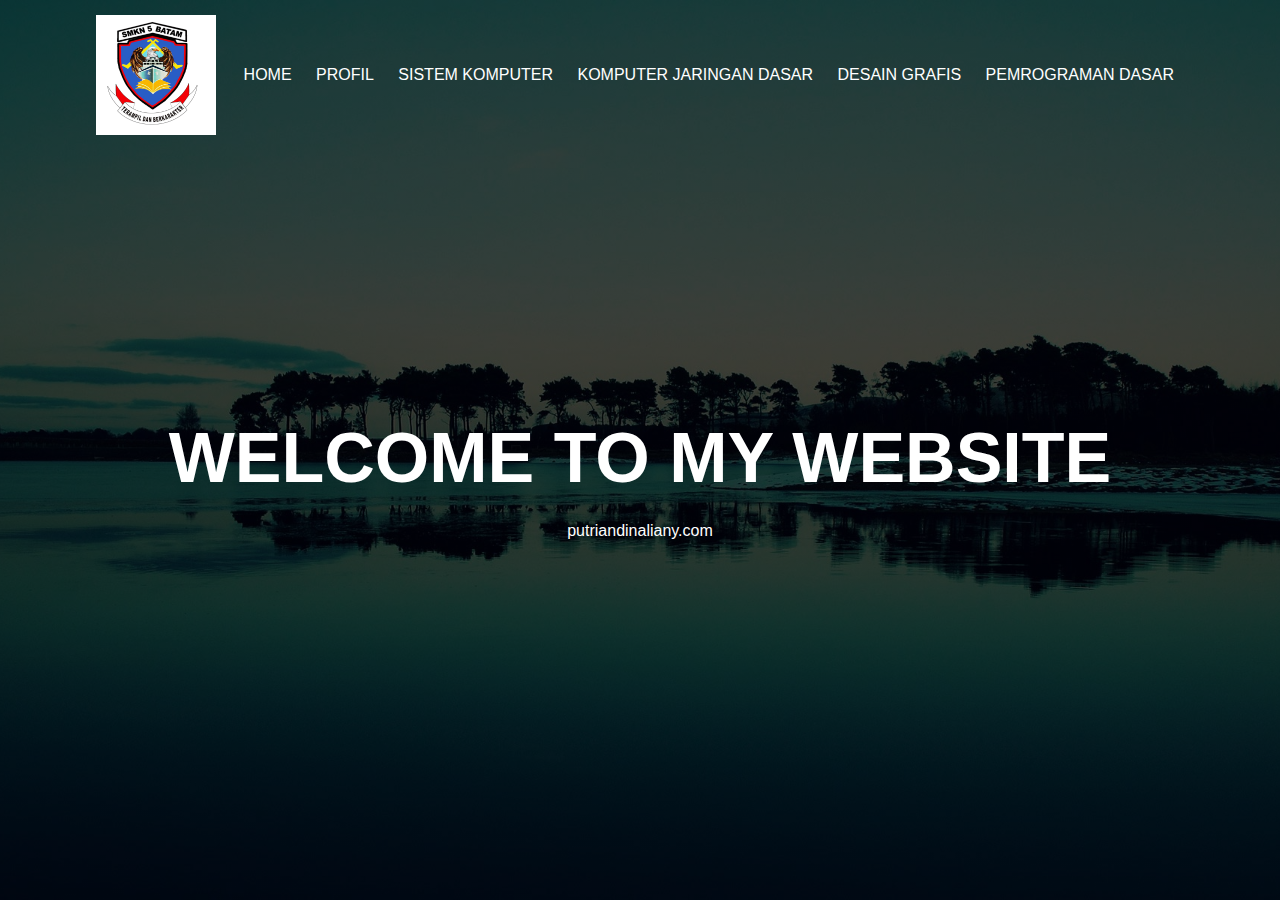
<file: index.html>
<!DOCTYPE html>
<html>
<head>
	<meta charset="utf-8">
	<meta name="viewport" content="width=device-width, initial-scale=1">
	<title>website putri</title>
	<link rel="stylesheet" href="style.css">
</head>
<body>
	<div class="banner">
		<div class="navbar">
			<img src="logo1.jpg" class="logo">
<ul>
					<li class="active"><a href="index.html">Home</a></li>
	       <li><a href="profil.html">Profil</a></li>
	       <li><a href="siskom.html">Sistem Komputer</a></li>
	       <li><a href="kjd.html">Komputer Jaringan Dasar</a></li>
	       <li><a href="ddg.html">Desain Grafis</a></li>
	       <li><a href="pd.html">Pemrograman Dasar</a></li>
				</ul>
		</div>

      <div class="content">
	<h1>WELCOME TO MY WEBSITE</h1>
	<p>putriandinaliany.com</p>
      </div>

	</div>
</body>
</html>
</file>
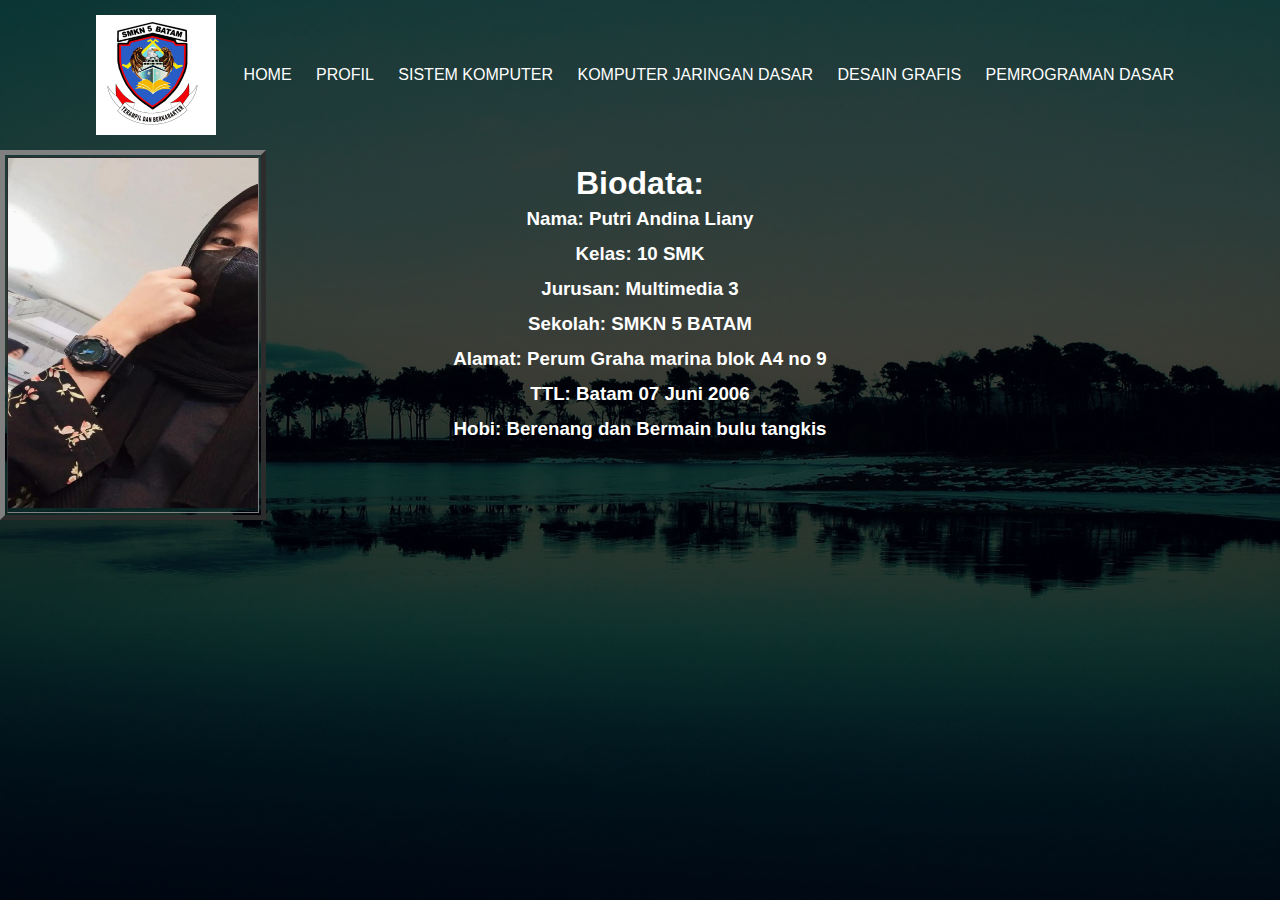
<file: profil.html>
<!DOCTYPE html>
<html>
<head>
	<meta charset="utf-8">
	<meta name="viewport" content="width=device-width, initial-scale=1">
	<title>website putri</title>
	<link rel="stylesheet" href="style.css">
</head>
<body>
	<div class="banner">
		<div class="navbar">
			<img src="logo1.jpg" class="logo">
<ul>
					<li class="active"><a href="index.html">Home</a></li>
	       <li><a href="profil.html">Profil</a></li>
	       <li><a href="siskom.html">Sistem Komputer</a></li>
	       <li><a href="kjd.html">Komputer Jaringan Dasar</a></li>
	       <li><a href="ddg.html">Desain Grafis</a></li>
	       <li><a href="pd.html">Pemrograman Dasar</a></li>
				</ul>
		</div>
<table border="5">
	<tr>
		<td>
		<img src="putri.jpg" width="250" height="350">
    </td>
    <div class="kolomprofil">

<h1>Biodata:</h1>
 <h3>Nama: Putri Andina Liany</h3>
	<h3>Kelas: 10 SMK</h3>
	<h3>Jurusan: Multimedia 3</h3>
	<h3>Sekolah: SMKN 5 BATAM</h3>
	<h3>Alamat: Perum Graha marina blok A4 no 9 </h3>
	<h3>TTL: Batam 07 Juni 2006 </h3>
	<h3>Hobi: Berenang dan Bermain bulu tangkis </h3>
</td>
</div>
</td>
</div>

</tr>
</table>
</body>
</html>
</file>
<file: style.css>
*{
	padding: 0;
	margin: 0;
	font-family: sans-serif;
}
body {
	width: 100%;
	height: 100vh;
	background-image: linear-gradient(rgb(0, 0, 0, 0.75),rgb(0, 0, 0, 0.75)),url(banner.jpg);
	background-size: cover;
	background-position: center;
}

.navbar {
	width: 85%;
	margin: auto;
	padding: 15px 0;
	display: flex;
	align-items: center;
	justify-content: space-between;
}

.logo {
	width: 120px;
	cursor: pointer;
}

.navbar ul li {
	list-style: none;
	display: inline-block;
	margin: 0 10px;
	position: relative;
}

.navbar ul li a {
	text-decoration: none;
	color: #fff;
	text-transform: uppercase;
}

.navbar ul li:after {
	content: '';
	height: 3px;
	width: 0;
	background: #009688;
	position: absolute;
	left: 0;
	bottom: -10px;
	transition: 0.5s;
}

.navbar ul li:hover::after {
	width:100% ;
}

.content{
	width: 100%;
	position: absolute;
	top: 50%;
	transform: translateY(-50%);
	text-align: center;
	color: #fff;
}

.content h1 {
	font-size: 70px;
	margin-top: 80px;
}

.content p{
	margin: 20px auto;
	font-weight: 100;
	line-height: 25px;
}

.kolomprofil {
	width: 100%;
	height: 1%;
	position: absolute;
	transform: translateY(-50%);
	text-align: center;
	color: white;
	margin: 20px auto;
	line-height: 35px;
}

.conteudo1 {
	border-top: 500px;
	width: 1100px;
	padding: 20px;
	margin: 50px 100px 10px;
	background: white;
	transition: all 0.5s ease;
	border: 1px solid white;
	-webkit-box-shadow: 1px 1px 1px 0px rgba(204,204,204,0.35);
	-moz-box-shadow: 1px 1px 1px 0px rgba(204,204,204,0.35);
	box-shadow: 1px 1px 1px 0px rgba(204, 204, 204, 0.35);
	border-radius: 1px 2px;
	background-color: rgb(240, 240, 240);
}

.conteudo2 {
	border-top: 500px;
	width: 1100px;
	padding: 20px;
	margin: 50px 100px 10px;
	background: white;
	transition: all 0.5s ease;
	border: 1px solid white;
	-webkit-box-shadow: 1px 1px 1px 0px rgba(204,204,204,0.35);
	-moz-box-shadow: 1px 1px 1px 0px rgba(204,204,204,0.35);
	box-shadow: 1px 1px 1px 0px rgba(204, 204, 204, 0.35);
	border-radius: 1px 2px;
	background-color: rgb(240, 240, 240);
}

.conteudo3 {
	border-top: 500px;
	width: 1100px;
	padding: 20px;
	margin: 50px 100px 10px;
	background: white;
	transition: all 0.5s ease;
	border: 1px solid white;
	-webkit-box-shadow: 1px 1px 1px 0px rgba(204,204,204,0.35);
	-moz-box-shadow: 1px 1px 1px 0px rgba(204,204,204,0.35);
	box-shadow: 1px 1px 1px 0px rgba(204, 204, 204, 0.35);
	border-radius: 1px 2px;
	background-color: rgb(240, 240, 240);
}

.conteudo4 {
	border-top: 500px;
	width: 1100px;
	padding: 20px;
	margin: 50px 100px 10px;
	background: white;
	transition: all 0.5s ease;
	border: 1px solid white;
	-webkit-box-shadow: 1px 1px 1px 0px rgba(204,204,204,0.35);
	-moz-box-shadow: 1px 1px 1px 0px rgba(204,204,204,0.35);
	box-shadow: 1px 1px 1px 0px rgba(204, 204, 204, 0.35);
	border-radius: 1px 2px;
	background-color: rgb(240, 240, 240);
}
</file>
